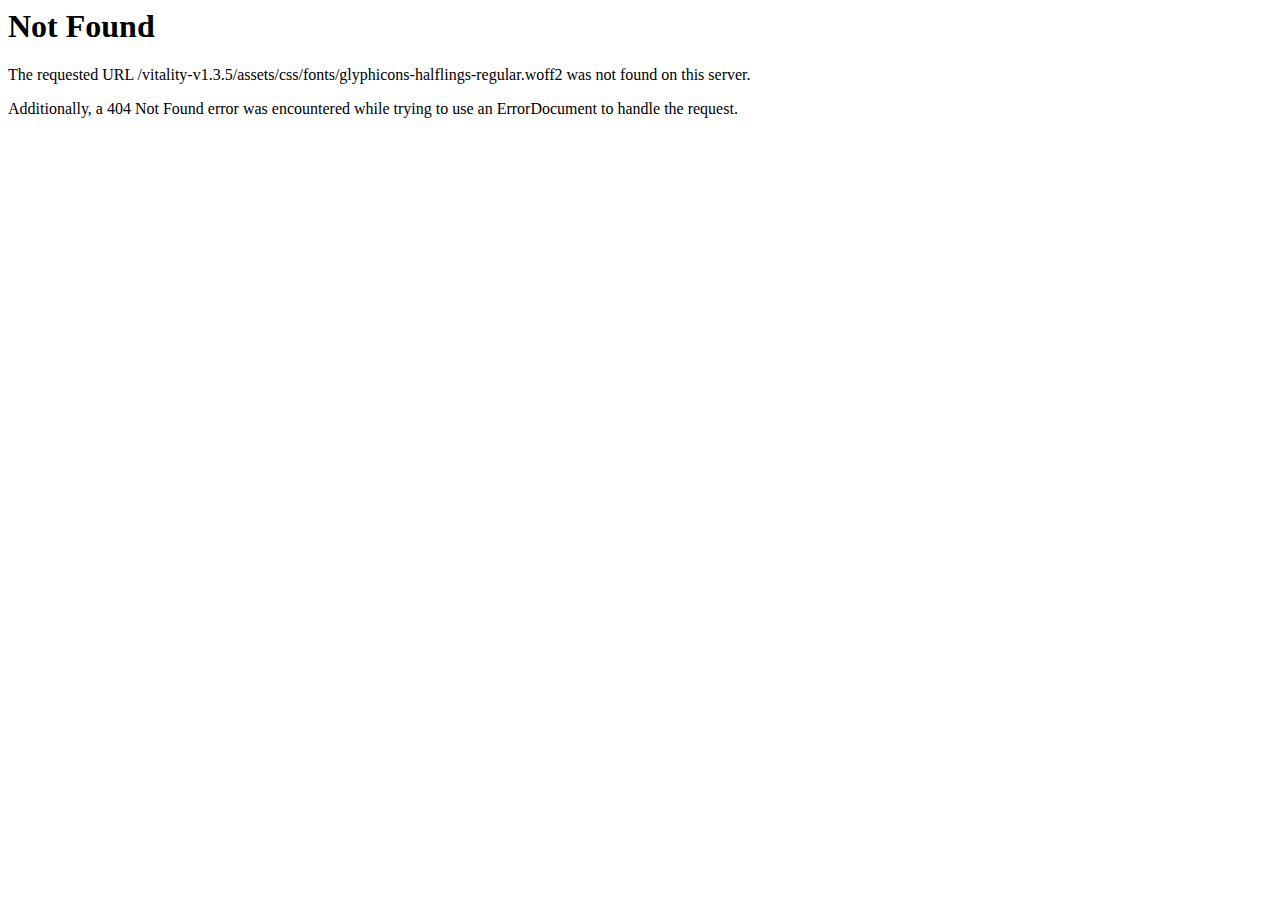
<file: css/fonts/glyphicons-halflings-regular-2.html>
<!DOCTYPE HTML PUBLIC "-//IETF//DTD HTML 2.0//EN">
<html><head>
<title>404 Not Found</title>
</head><body>
<h1>Not Found</h1>
<p>The requested URL /vitality-v1.3.5/assets/css/fonts/glyphicons-halflings-regular.woff2 was not found on this server.</p>
<p>Additionally, a 404 Not Found
error was encountered while trying to use an ErrorDocument to handle the request.</p>
</body></html>
</file>
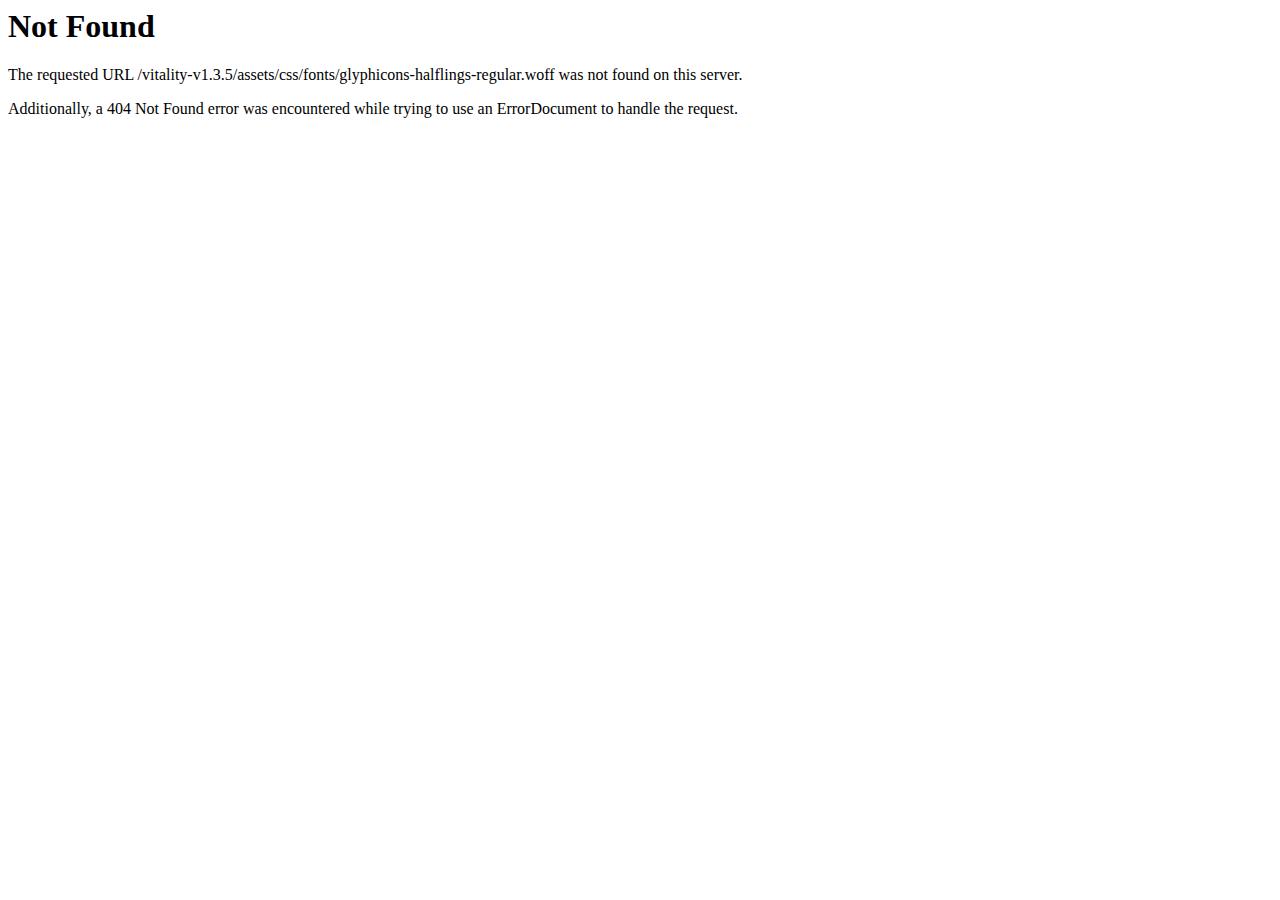
<file: css/fonts/glyphicons-halflings-regular-3.html>
<!DOCTYPE HTML PUBLIC "-//IETF//DTD HTML 2.0//EN">
<html><head>
<title>404 Not Found</title>
</head><body>
<h1>Not Found</h1>
<p>The requested URL /vitality-v1.3.5/assets/css/fonts/glyphicons-halflings-regular.woff was not found on this server.</p>
<p>Additionally, a 404 Not Found
error was encountered while trying to use an ErrorDocument to handle the request.</p>
</body></html>
</file>
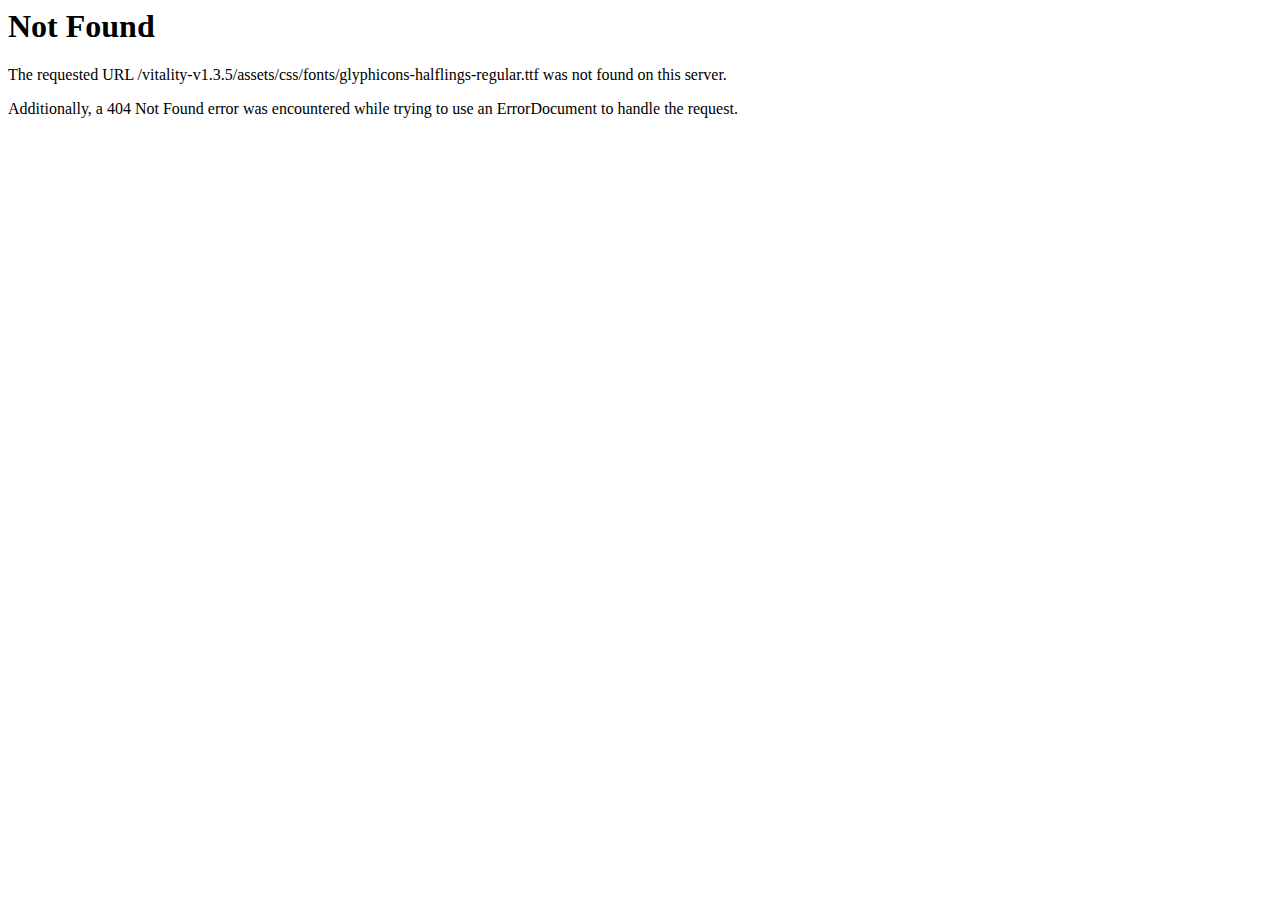
<file: css/fonts/glyphicons-halflings-regular-4.html>
<!DOCTYPE HTML PUBLIC "-//IETF//DTD HTML 2.0//EN">
<html><head>
<title>404 Not Found</title>
</head><body>
<h1>Not Found</h1>
<p>The requested URL /vitality-v1.3.5/assets/css/fonts/glyphicons-halflings-regular.ttf was not found on this server.</p>
<p>Additionally, a 404 Not Found
error was encountered while trying to use an ErrorDocument to handle the request.</p>
</body></html>
</file>
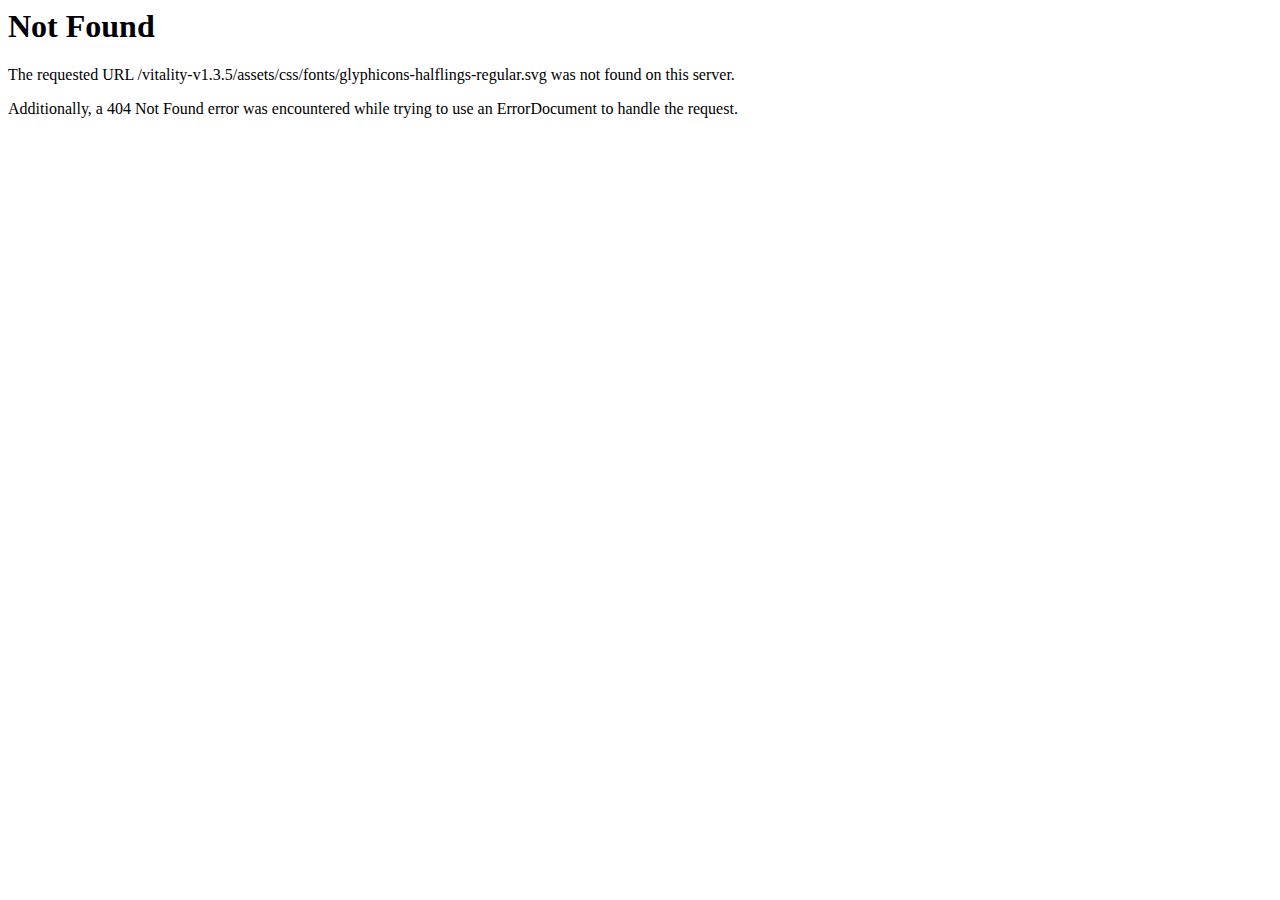
<file: css/fonts/glyphicons-halflings-regular-5.html>
<!DOCTYPE HTML PUBLIC "-//IETF//DTD HTML 2.0//EN">
<html><head>
<title>404 Not Found</title>
</head><body>
<h1>Not Found</h1>
<p>The requested URL /vitality-v1.3.5/assets/css/fonts/glyphicons-halflings-regular.svg was not found on this server.</p>
<p>Additionally, a 404 Not Found
error was encountered while trying to use an ErrorDocument to handle the request.</p>
</body></html>
</file>
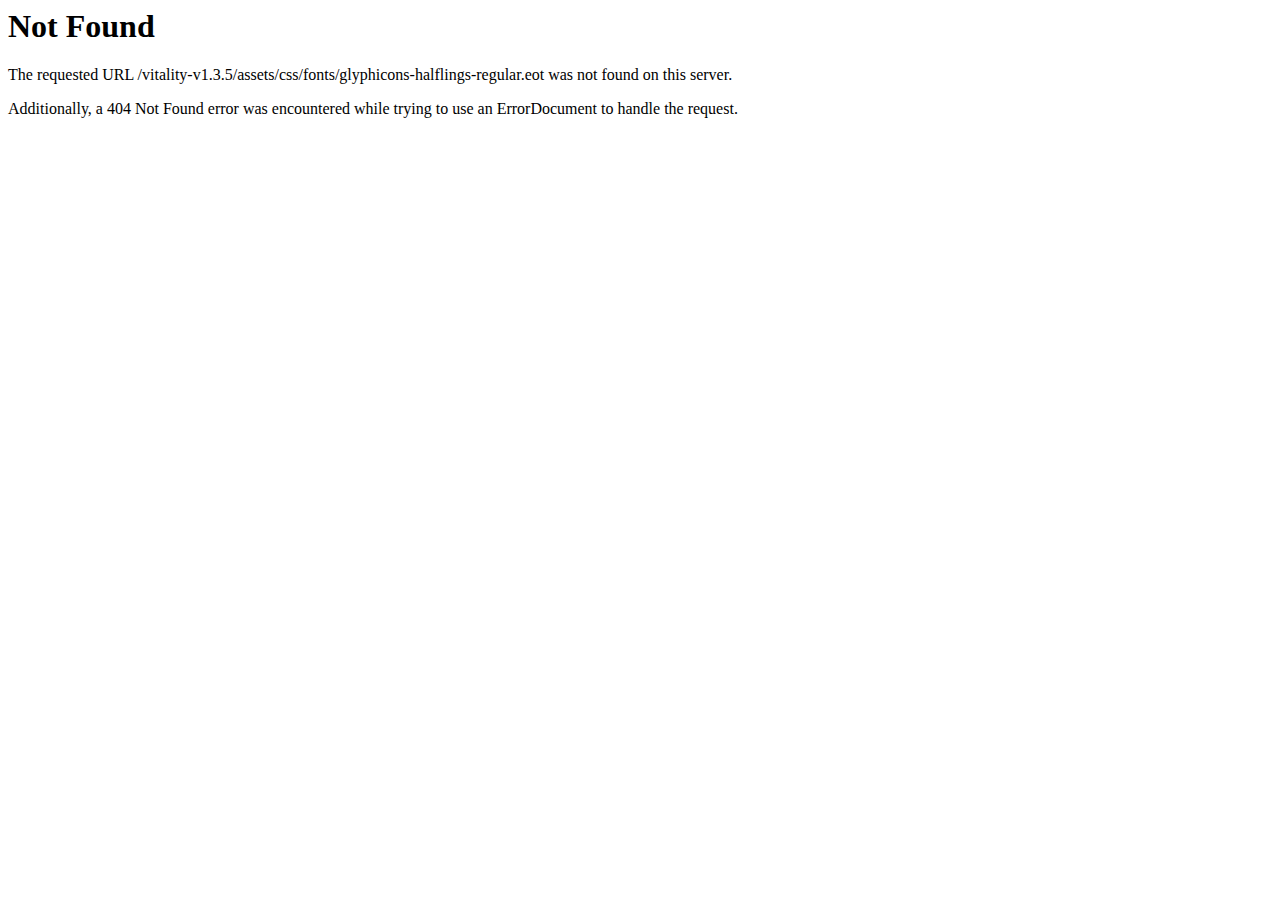
<file: css/fonts/glyphicons-halflings-regular.html>
<!DOCTYPE HTML PUBLIC "-//IETF//DTD HTML 2.0//EN">
<html><head>
<title>404 Not Found</title>
</head><body>
<h1>Not Found</h1>
<p>The requested URL /vitality-v1.3.5/assets/css/fonts/glyphicons-halflings-regular.eot was not found on this server.</p>
<p>Additionally, a 404 Not Found
error was encountered while trying to use an ErrorDocument to handle the request.</p>
</body></html>
</file>
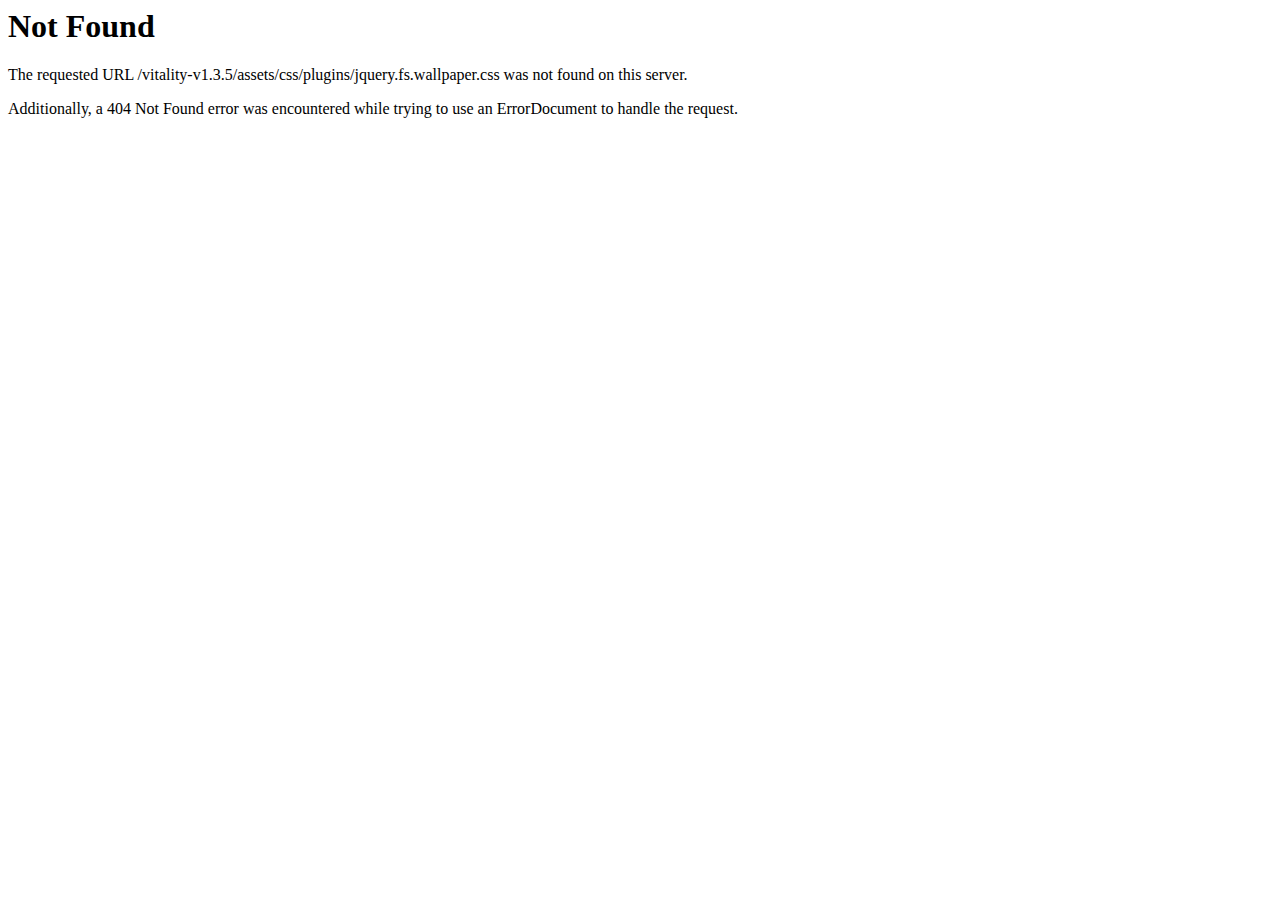
<file: css/plugins/jquery.fs.wallpaper.html>
<!DOCTYPE HTML PUBLIC "-//IETF//DTD HTML 2.0//EN">
<html><head>
<title>404 Not Found</title>
</head><body>
<h1>Not Found</h1>
<p>The requested URL /vitality-v1.3.5/assets/css/plugins/jquery.fs.wallpaper.css was not found on this server.</p>
<p>Additionally, a 404 Not Found
error was encountered while trying to use an ErrorDocument to handle the request.</p>
</body></html>
</file>
